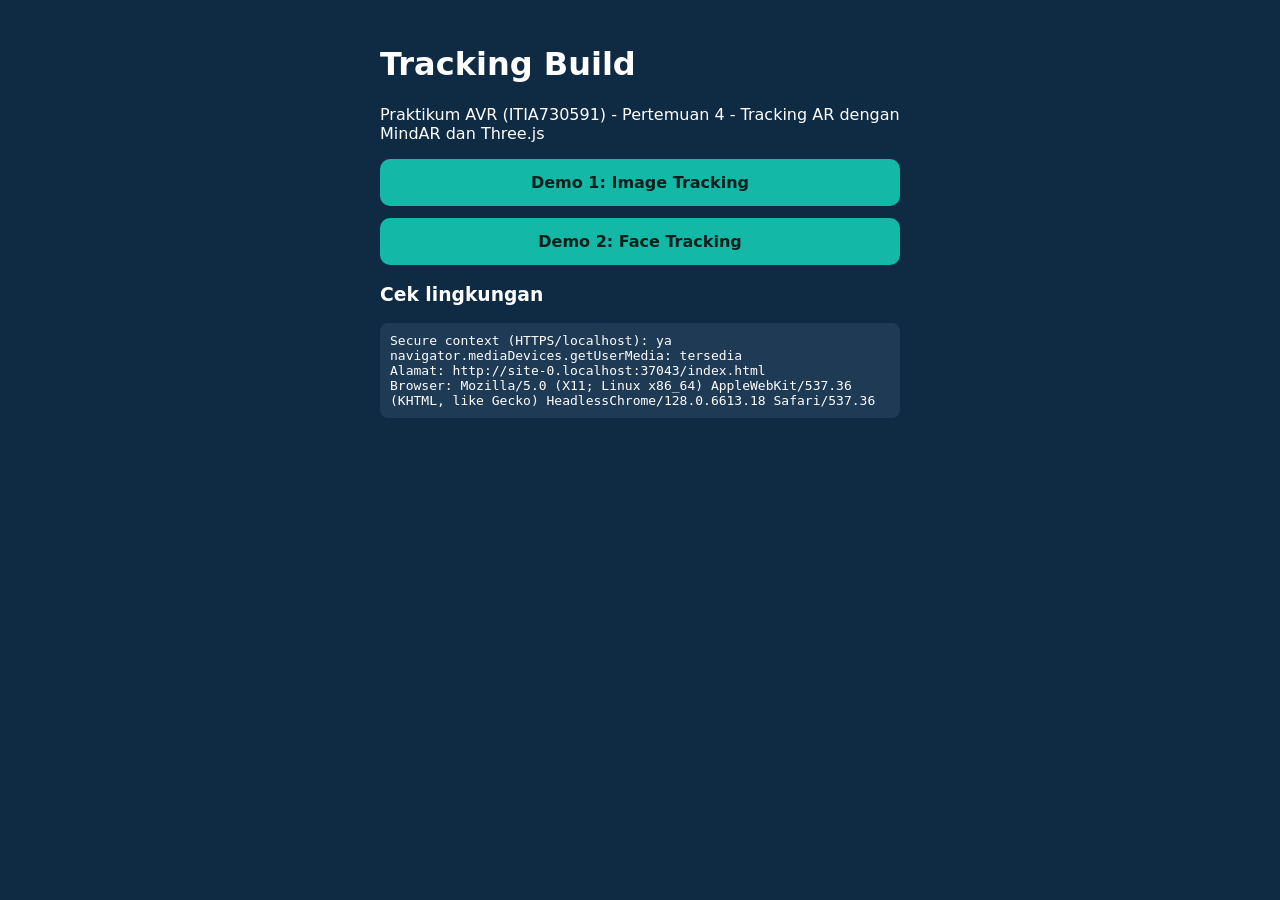
<file: index.html>
<!DOCTYPE html>
<html lang="id"><head><meta charset="utf-8">
<meta name="viewport" content="width=device-width, initial-scale=1">
<title>Tracking Build - Pertemuan 4</title><link rel="stylesheet" href="./src/styles.css">
<style>
main{max-width:520px;margin:0 auto;padding:24px}
a.btn{display:block;margin:12px 0;padding:14px;border-radius:10px;background:#14b8a6;
 color:#04201c;font-weight:700;text-decoration:none;text-align:center}
pre{background:#1e3a55;padding:10px;border-radius:8px;font-size:13px;white-space:pre-wrap}
</style></head>
<body><main>
<h1>Tracking Build</h1>
<p>Praktikum AVR (ITIA730591) - Pertemuan 4 - Tracking AR dengan MindAR dan Three.js</p>
<a class="btn" href="./image-tracking.html">Demo 1: Image Tracking</a>
<a class="btn" href="./face-tracking.html">Demo 2: Face Tracking</a>
<h3>Cek lingkungan</h3>
<pre id="env"></pre>
<script>
const lines=[];
lines.push('Secure context (HTTPS/localhost): '+(window.isSecureContext?'ya':'TIDAK'));
const hasCam=!!(navigator.mediaDevices&&navigator.mediaDevices.getUserMedia);
lines.push('navigator.mediaDevices.getUserMedia: '+(hasCam?'tersedia':'TIDAK tersedia'));
lines.push('Alamat: '+location.href);
lines.push('Browser: '+navigator.userAgent);
document.getElementById('env').textContent=lines.join('\n');
</script>
</main></body></html>
</file>
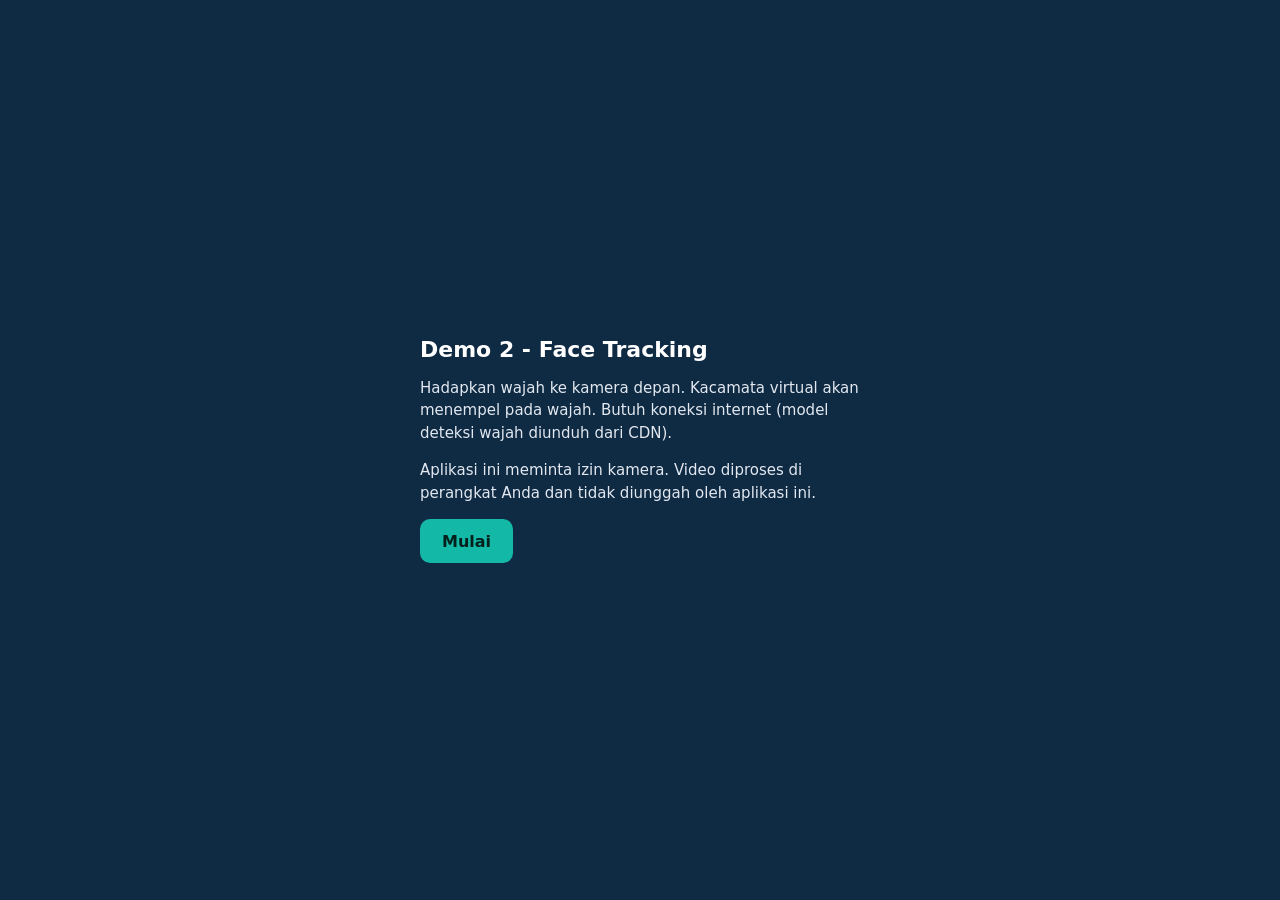
<file: face-tracking.html>
<!DOCTYPE html>
<html lang="id">
<head>
<meta charset="utf-8">
<meta name="viewport" content="width=device-width, initial-scale=1, viewport-fit=cover">
<title>Demo 2 - Face Tracking</title>
<link rel="stylesheet" href="./src/styles.css">
<script type="importmap">
{ "imports": {
 "three": "./vendor/three/three.module.js",
 "three/addons/": "./vendor/three/addons/"
} }
</script>
</head>
<body>
<div id="bar">
 <a href="./index.html">&larr; Menu</a>
 <span id="status" data-state="idle">Belum dimulai</span>
</div>
<div id="container"></div>
<div id="info">Belum ada informasi.</div>
<div id="consent"><div class="card">
<h1>Demo 2 - Face Tracking</h1>
<p>Hadapkan wajah ke kamera depan.
 Kacamata virtual akan menempel pada wajah.
 Butuh koneksi internet (model deteksi wajah diunduh dari CDN).</p>
<p>Aplikasi ini meminta izin kamera. Video diproses di perangkat Anda
 dan tidak diunggah oleh aplikasi ini.</p>
<button id="startBtn">Mulai</button>
</div></div>
<script type="module" src="./src/face-demo.js"></script>
</body>
</html>
</file>
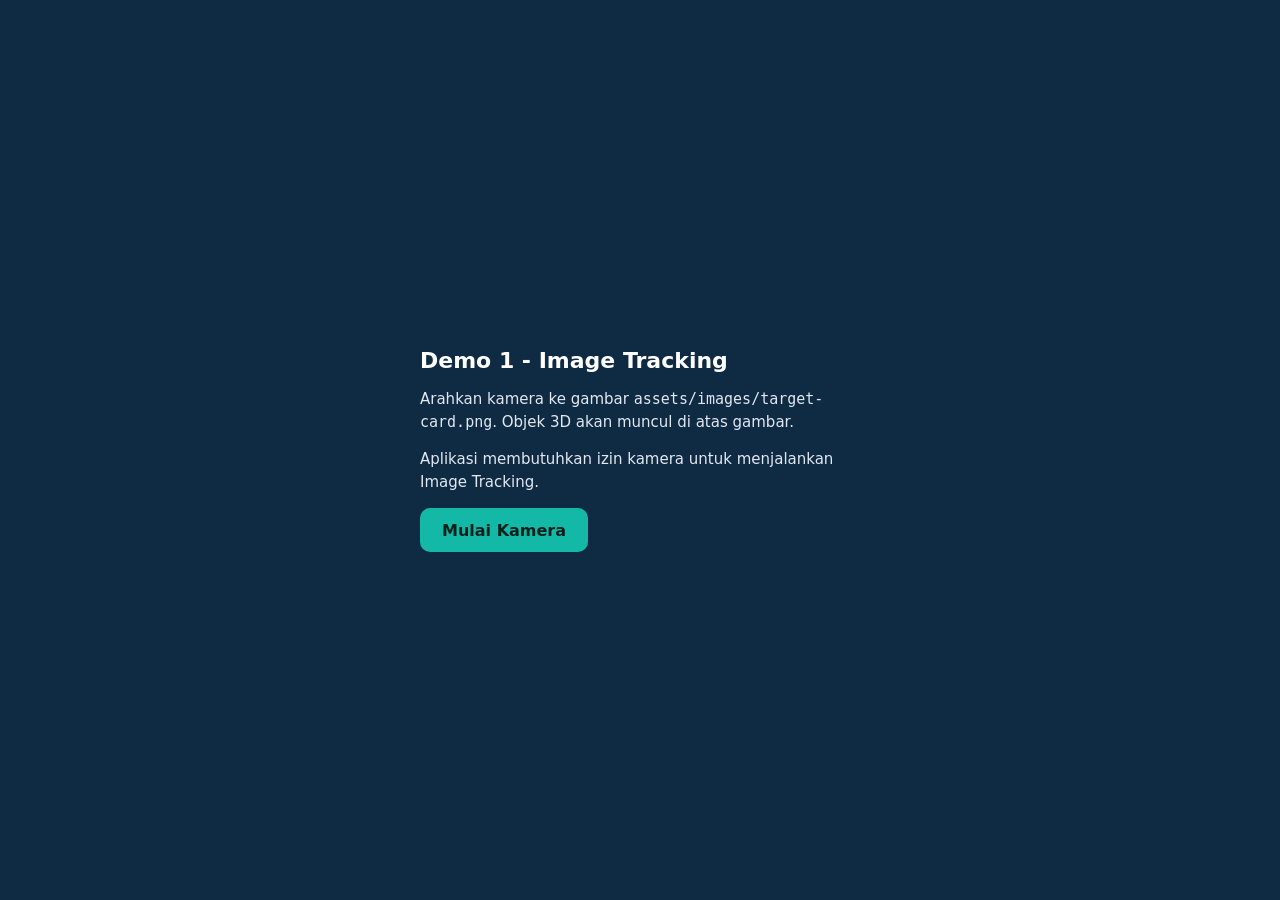
<file: image-tracking.html>
<!DOCTYPE html>
<html lang="id">
<head>
    <meta charset="UTF-8">
    <meta name="viewport" content="width=device-width, initial-scale=1, viewport-fit=cover">

    <title>Demo 1 - Image Tracking</title>

    <link rel="stylesheet" href="./src/styles.css">

    <script type="importmap">
    {
        "imports": {
            "three": "./vendor/three/three.module.js",
            "three/addons/": "./vendor/three/addons/"
        }
    }
    </script>
</head>

<body>

    <!-- NAVIGASI -->
    <div id="bar">
        <a href="./index.html">&larr; Menu</a>
        <span id="status" data-state="idle">Belum dimulai</span>
    </div>

    <!-- AREA KAMERA -->
    <div id="container"></div>

    <!-- INFORMASI -->
    <div id="info">
        Belum ada informasi.
    </div>

    <!-- PERMINTAAN IZIN KAMERA -->
    <div id="consent">
        <div class="card">

            <h1>Demo 1 - Image Tracking</h1>

            <p>
                Arahkan kamera ke gambar
                <code>assets/images/target-card.png</code>.
                Objek 3D akan muncul di atas gambar.
            </p>

            <p>
                Aplikasi membutuhkan izin kamera
                untuk menjalankan Image Tracking.
            </p>

            <button id="startBtn">
                Mulai Kamera
            </button>

        </div>
    </div>

    <!-- JAVASCRIPT -->
    <script type="module" src="./src/image-demo.js"></script>

</body>
</html>
</file>
<file: src/styles.css>
html,body {
 margin:0;
 height:100%;
 font-family:system-ui,Segoe UI,Roboto,sans-serif;
 background:#0f2a43;
 color:#fff;
}
#container{position:fixed;inset:0;overflow:hidden}
#bar {
 position:fixed;
 top:0;
 left:0;
 right:0;
 z-index:5;
 display:flex;
 gap:8px;
 align-items:center;
 padding:8px 10px;
 background:rgba(15,42,67,.82);
}
#bar a{color:#8fd3c9;text-decoration:none;font-size:14px}
#status {
 flex:1;
 font-size:14px;
 font-weight:600;
 text-align:right;
}
#status[data-state="idle"]{color:#cbd5e1}
#status[data-state="searching"]{color:#fbbf24}
#status[data-state="found"]{color:#34d399}
#status[data-state="error"]{color:#f87171}
#info {
 position:fixed;
 left:0;
 right:0;
 bottom:0;
 z-index:5;
 padding:8px 12px;
 font-size:12px;
 background:rgba(15,42,67,.82);
 color:#cbd5e1;
}
#consent {
 position:fixed;
 inset:0;
 z-index:10;
 display:flex;
 align-items:center;
 justify-content:center;
 padding:20px;
 background:#0f2a43;
}
#consent .card{max-width:440px}
#consent h1{font-size:22px;margin:0 0 10px}
#consent p{line-height:1.5;font-size:15px;color:#e2e8f0}
button {
 font:inherit;
 font-weight:700;
 padding:12px 22px;
 border:0;
 border-radius:10px;
 background:#14b8a6;
 color:#04201c;
 cursor:pointer;
 min-height:44px;
}
</file>
